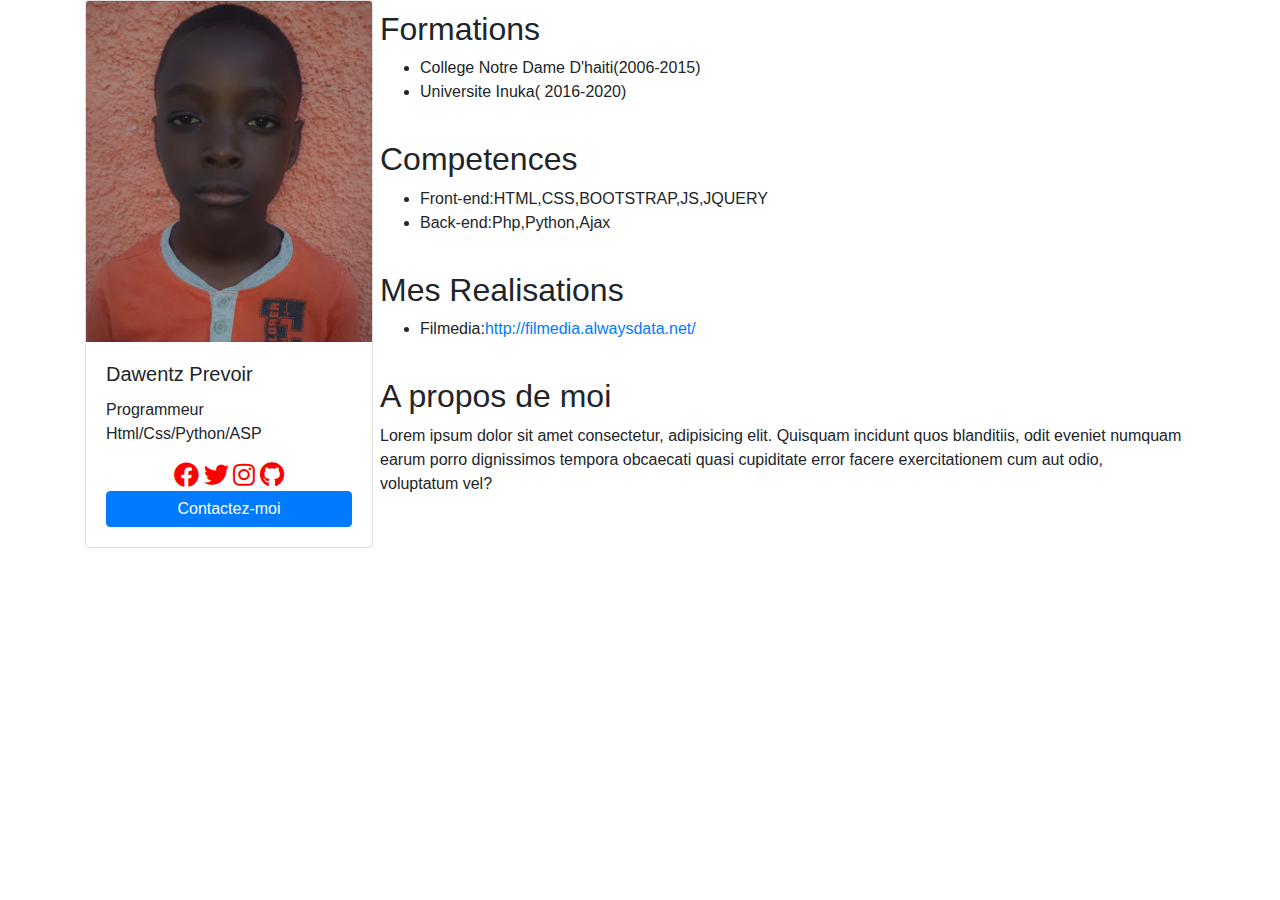
<file: index.html>
<!DOCTYPE html>
<html>
    <head>
        <title>mon cv</title>
        <meta charset="utf-8"/>
        <meta name="viewport" content="width=device-width, initial-scale=1, shrink-to-fit=no">
        <link rel="stylesheet" href="assets/bootstrap/css/bootstrap.min.css" >
        <link rel="stylesheet" href="https://use.fontawesome.com/releases/v5.0.13/css/all.css" >
<link rel="stylesheet" href="assets/css/style.css"/>
         <script src="assets/bootstrap/js/bootstrap.min.js"></script>
       <style>
         
     
       </style>
    </head>
    
    <body>
       <div class="container">
           
           <div class="row">
               <div class="col-lg-3 col-md-5 ">
                    <div class="card" style="width: 18rem;">
                            <img src="assets/image/im1.jpg" class="card-img-top" alt="photo">
                            <div class="card-body">
                              <h5 class="card-title">Dawentz Prevoir</h5>

                              <p class="card-text">Programmeur Html/Css/Python/ASP</p>
                              <div class="icone"> 
                                    <a href="#"><i class="fab fa-facebook"></i></a>
                                  <a href="#"><i class="fab fa-twitter"></i></a>
                                  <a href="#"><i class="fab fa-instagram"></i></a>
                                  <a href="#"><i class="fab fa-github"></i></a>
                              </div>
                              <div class="btn-contact">
                              <a href="page/contact.html" class="btn btn-primary">Contactez-moi</a>
                            </div>
                             
                            </div>
                          </div>
               </div>
               <div class="col-lg-9 col-md-7">
                <div class="bloc">
                <h2>Formations</h2>
                <ul>
                    <li>College Notre Dame D'haiti(2006-2015)</li>
                    <li>Universite Inuka( 2016-2020)</li>
            
                </ul>
                </div>

                <div class="bloc">
                        <h2>Competences</h2>
                        <ul>
                            <li>Front-end:HTML,CSS,BOOTSTRAP,JS,JQUERY</li>
                            <li>Back-end:Php,Python,Ajax</li>
                       
                        </ul>
                        </div>
                        <div class="bloc">
                                <h2>Mes Realisations</h2>
                                <ul>
                                    <li>Filmedia:<a href="http://filmedia.alwaysdata.net/">http://filmedia.alwaysdata.net/</a></li>

                               
                                </ul>
                                </div>
                                <div class="bloc">
                                        <h2>A propos de moi</h2>
                                       <p>Lorem ipsum dolor sit amet consectetur, adipisicing elit. Quisquam incidunt quos blanditiis, odit eveniet numquam earum porro dignissimos tempora obcaecati quasi cupiditate error facere exercitationem cum aut odio, voluptatum vel?</p>
                                        </div>

               </div>
           </div>
       </div>
    </body>
</html>
</file>
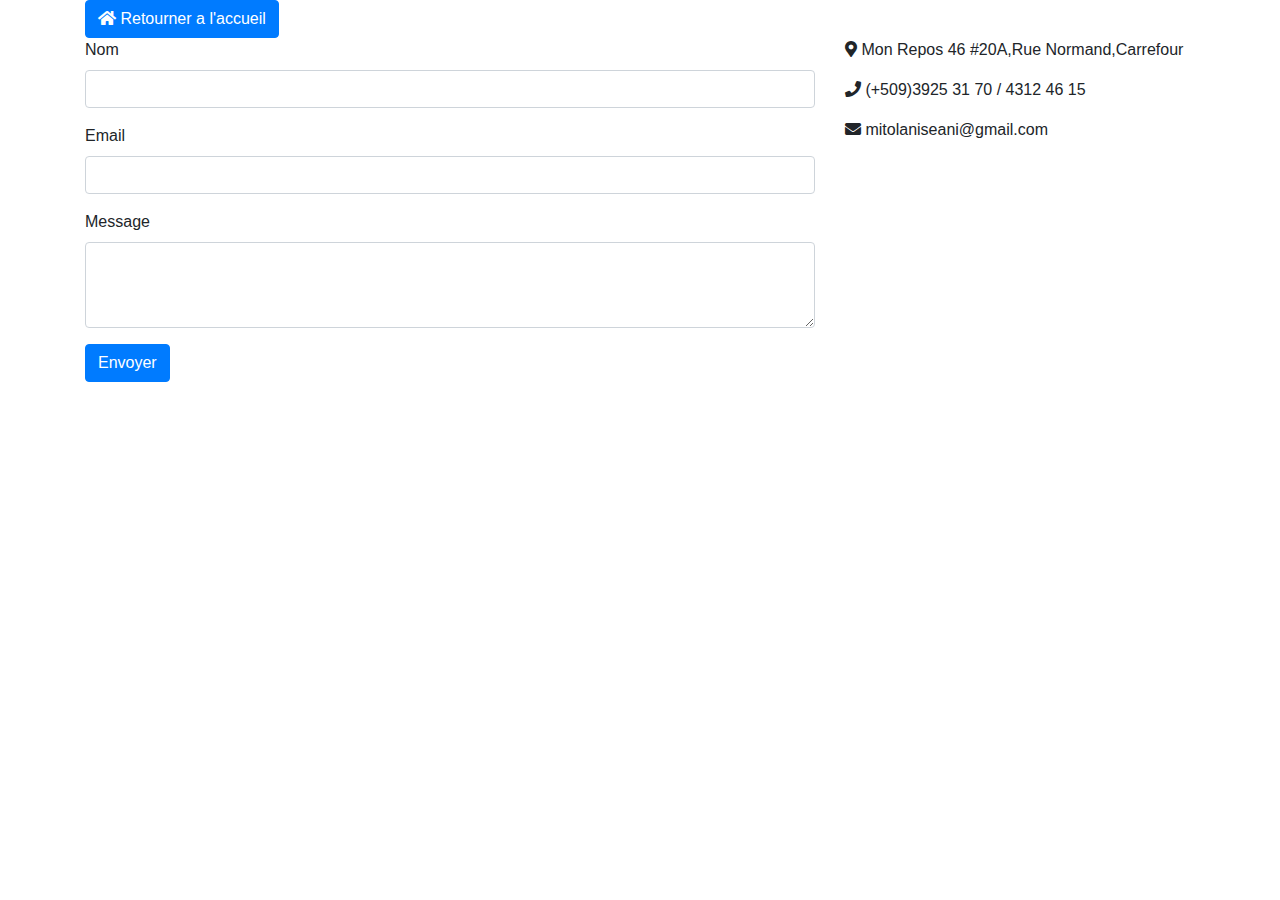
<file: page/contact.html>
<!DOCTYPE html>
<html>
    <head>
        <title>contact</title>
        <meta charset="utf-8"/>
        <meta name="viewport" content="width=device-width, initial-scale=1, shrink-to-fit=no">
        <link rel="stylesheet" href="../assets/bootstrap/css/bootstrap.min.css" >
        <link rel="stylesheet" href="https://use.fontawesome.com/releases/v5.0.13/css/all.css" >
<link rel="stylesheet" href="../assets/css/style.css"/>
         <script src="../assets/bootstrap/js/bootstrap.min.js"></script>
    
    </head>
    
    <body>
        <div class="container">
                <div class="">
                        <a href="../index.html" class="btn btn-primary"><i class="fas fa-home"> </i> Retourner a l'accueil</a>
                      </div>
            <div class="row">
                
            <div class="col-lg-8">
                    <form>
                            
                              <div class="form-group ">
                                <label for="inputEmail4">Nom</label>
                                <input type="email" class="form-control" id="inputEmail4">
                              </div>
                              <div class="form-group ">
                                <label for="inputPassword4">Email</label>
                                <input type="password" class="form-control" id="inputPassword4">
                              </div>
                            
                            <div class="form-group">
                                    <label for="exampleFormControlTextarea1">Message</label>
                                    <textarea class="form-control" id="exampleFormControlTextarea1" rows="3"></textarea>
                            </div>
                        
                            <button type="submit" class="btn btn-primary">Envoyer</button>
                          </form>
            </div>
            <div class="col-lg-4">
         <p><i class="fas fa-map-marker-alt"></i> Mon Repos 46 #20A,Rue Normand,Carrefour</p>
         <p><i class="fas fa-phone"></i> (+509)3925 31 70  / 4312 46 15</p>
         <p><i class="fas fa-envelope"></i> mitolaniseani@gmail.com</p>
            </div>
        </div>
        </div>
    </body>
</file>
<file: assets/css/style.css>
.bloc{
    padding: 10px;
}
.icone{
   text-align: center;
}
.icone i{
    font-size:25px;
    color:red;
 } 
 .btn-contact a{
     padding: 5px;
     width:100%;
 }
</file>
